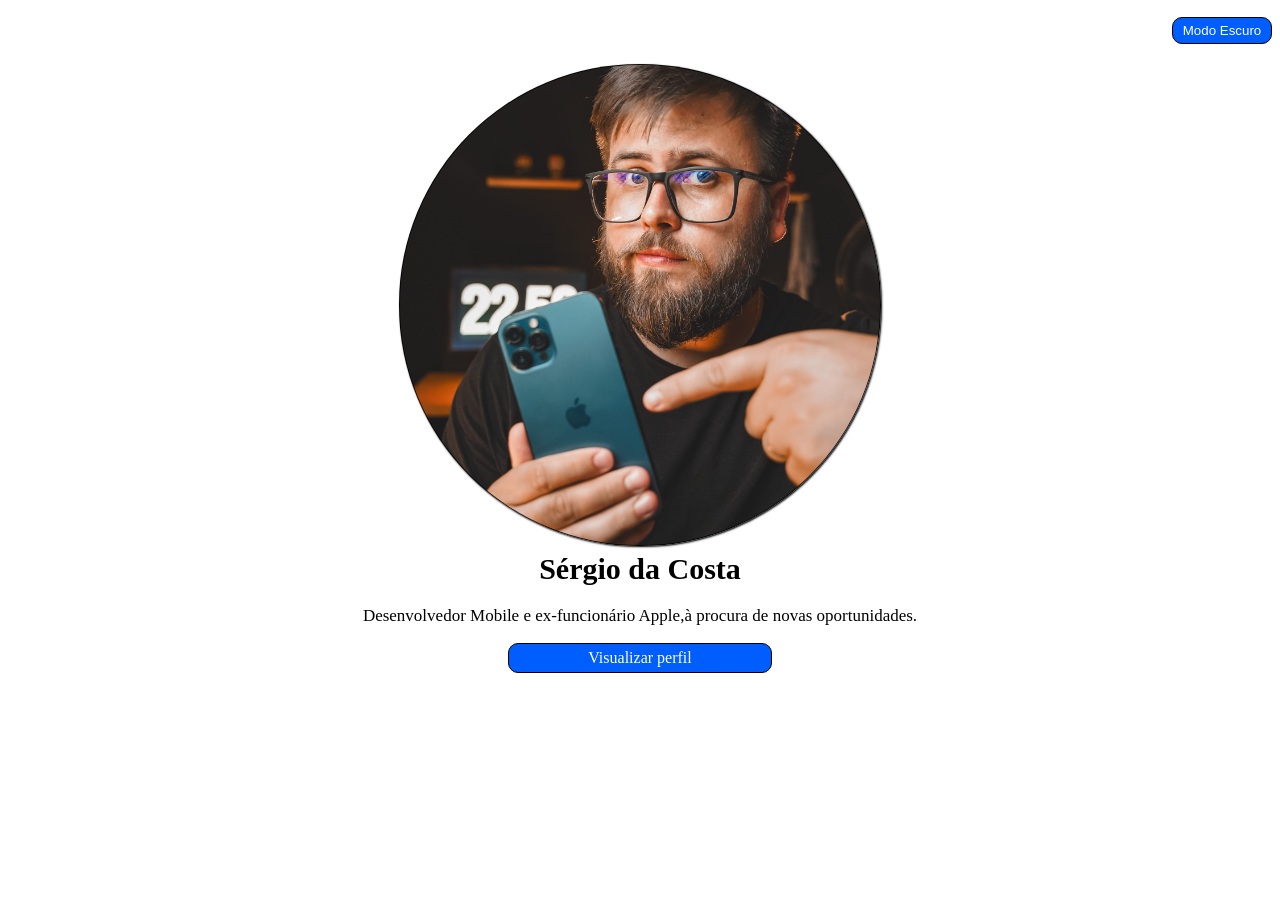
<file: index.html>
<!DOCTYPE html>
<html lang="pt-BR">
<head>
    <meta charset="UTF-8">
    <meta name="viewport" content="width=device-width, initial-scale=1.0">
    <title>Perfil profissional</title>
    <link rel="stylesheet" href="style.css">
   
    
</head>
<body>
  <p class="menu">
     
        <input type="button" id="tema" value="Modo Escuro" onclick="noturno(); troca()">
      
  </p>
   <header>
       <div id="quadro" class="foto_de_perfil">
       </div>
   </header>
   <h1>Sérgio da Costa</h1>
   <p>Desenvolvedor Mobile e ex-funcionário Apple,à procura de novas oportunidades.</p>
   <div class="botao"><a href="sobre.html">Visualizar perfil</a></div>











   <script src="perfil.js"></script>
    
</body>
</html>
</file>
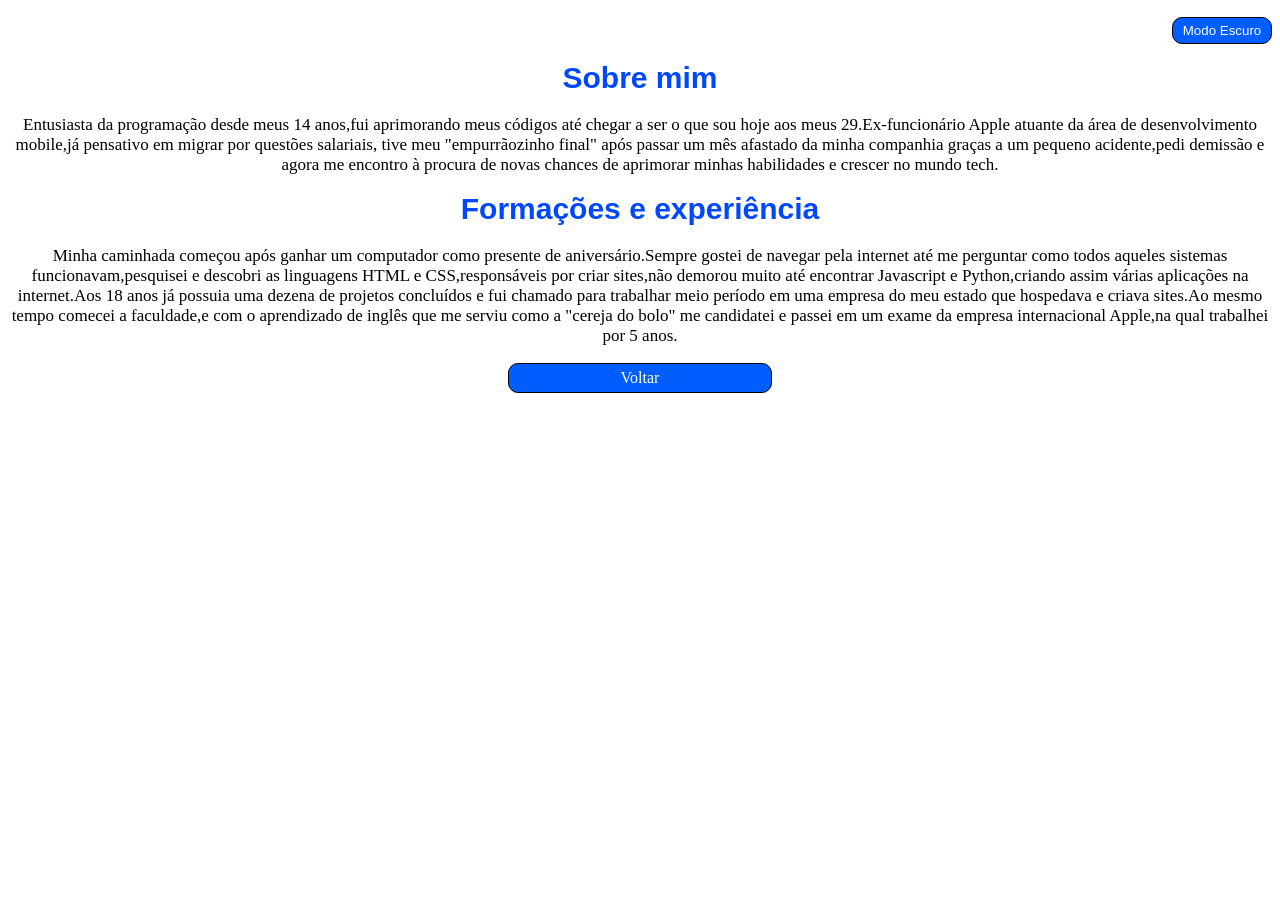
<file: sobre.html>
<!DOCTYPE html>
<html lang="pt-BR">
<head>
    <meta charset="UTF-8">
    <meta name="viewport" content="width=device-width, initial-scale=1.0">
    <title>Sobre Mim</title>
    <link rel="stylesheet" href="style.css">
</head>
<body>
  <p class="menu">
    <input type="button" id="tema" value="Modo Escuro" onclick="noturno()">
  </p>
   <main>
       <div id="titulo">
         <h1>Sobre mim</h1>
       </div>
       <p class="justify">Entusiasta da programação desde meus 14 anos,fui aprimorando meus códigos
        até chegar a ser o que sou hoje aos meus 29.Ex-funcionário Apple atuante da área de desenvolvimento mobile,já pensativo em migrar por questões salariais,
        tive meu "empurrãozinho final" após
        passar um mês afastado da minha companhia graças a um pequeno acidente,pedi demissão e agora me encontro
         à procura de novas chances de aprimorar minhas habilidades e crescer no mundo tech. </p>
        <div id="titulo">
          <h1>Formações e experiência</h1>
        </div>
        <p class="justify">
            Minha caminhada começou após ganhar um computador como presente de aniversário.Sempre gostei de navegar pela internet até me perguntar como todos aqueles
            sistemas funcionavam,pesquisei e descobri as linguagens HTML e CSS,responsáveis por criar sites,não demorou muito até encontrar
            Javascript e Python,criando assim várias aplicações na internet.Aos 18 anos já possuia uma dezena de projetos concluídos e fui chamado para trabalhar meio período
            em uma empresa do meu estado que hospedava e criava sites.Ao mesmo tempo comecei a faculdade,e com o aprendizado de inglês que me serviu como a "cereja do bolo" me candidatei
            e passei em um exame da empresa internacional Apple,na qual trabalhei por 5 anos.
       
        </p>
   </main>




     <div class="botao"><a href="index.html">Voltar</a></div>








     <script src="perfil.js"></script>
    
</body>
</html>
</file>
<file: style.css>
@charset "UTF-8";

#quadro {
    border: 1px solid rgba(0, 0, 0, 0.863);
    width: 480px;
    height: 480px;
    border-radius: 240px;
    box-shadow: 1px 1px 2px black;
  
}

#titulo  {
    padding-top: 0;
    margin-top: 0;
    color: rgb(0, 72, 255);
    font-family: Arial, Helvetica, sans-serif;
}

.escuro {
    background: black;
    color: rgb(0, 72, 255);
    #quadro {
        border: 1px solid rgb(0, 72, 255);
    }

    a {
        color: black;
        font-weight: bold;
    }
}


.foto_de_perfil {
  background-image: url("imagens/Sérgio.jpg");
  background-position: center center;
  background-size: cover;

}

.botao {
  display: flex;
  justify-content: center;
  align-items: center;
 

  
 
}



.menu {
    text-align: right;
    
   
}

.jutify {
    text-align: justify;
}


p > input {
    background-color: rgb(0, 94, 255);
    color: white;
    border: 1px solid black;
    padding: 5px;
     width: 100px;
    
    border-radius: 10px;

}

p > input:hover {
    padding: 7px;
    
}

header {
    display: flex;
    justify-content: center;
    margin-top: 20px;
   
}

h1 {
  margin-top: 6px;
  text-align: center;
  font-size: 30px;
 
}

h1:hover {
    font-size: 33px;
}

p {
    text-align: center;
    font-size: 17px;
    hyphens: auto;
    
}

a {
    width: 20%;
    text-align: center;
    text-decoration: none;
    color: white;
    border: 1px solid black;
    border-radius:10px;
    background-color:rgb(0, 94, 255) ;
    padding: 5px;
    font-size: 16px;
}

a:hover {
 font-size: 18px;
 padding: 6px;
 
}











@media screen and (max-width:600px) {
    #quadro {
    border: 1px solid rgba(0, 0, 0, 0.863);
    width: 320px;
    height: 320px;
    border-radius: 160px;
   
    }

    .botao {
    display: flex;
    justify-content: center;
    align-items: center;
    flex-direction:row;
    flex-wrap: nowrap;
   

 
    }

    a {
        min-width: 160px;
    }
}


/*
Requisitos

Você fará duas páginas.

Página 1 - Home

Crie um cartão de perfil contendo:

Foto (pode ser qualquer imagem)
Nome
Uma pequena descrição
Um botão chamado "Ver detalhes"

O cartão deve ficar centralizado na tela usando Flexbox.

Responsividade

Quando a tela tiver menos de 700px:

o cartão deve diminuir de largura;
os textos devem ficar um pouco menores;
a imagem também deve diminuir.

Use Media Query.

Interações JavaScript

Adicione um botão:

"Mudar tema"

Quando clicar:

fundo branco → fundo escuro;
texto preto → branco;
botão muda de cor também.

Não precisa salvar o tema ao atualizar.

Página 2 - Sobre

Ao clicar em "Ver detalhes", abrir uma segunda página contendo:

Um título
Um pequeno texto
Um botão "Voltar" que retorna para a página inicial.
Organização
projeto/

index.html
sobre.html
style.css
script.js
imagens/
Extras (vale pontos)

Se conseguir fazer algum destes, ganha pontos extras:

⭐ efeito suave (transition) quando trocar o tema.

⭐⭐ quando passar o mouse sobre o cartão, ele aumenta levemente (transform: scale()).

⭐⭐⭐ botão muda de texto:

Modo Escuro

↓

Modo Claro

dependendo do estado.

Restrições

Não use Bootstrap.

Não copie código da internet.

Faça tudo usando apenas:

HTML
CSS
JavaScript puro
O que você vai praticar
Estrutura HTML
Links entre páginas
Flexbox
Media Queries
Classes CSS
classList.toggle()
Eventos (addEventListener)
Manipulação do DOM
Organização de arquivos

*/
</file>
